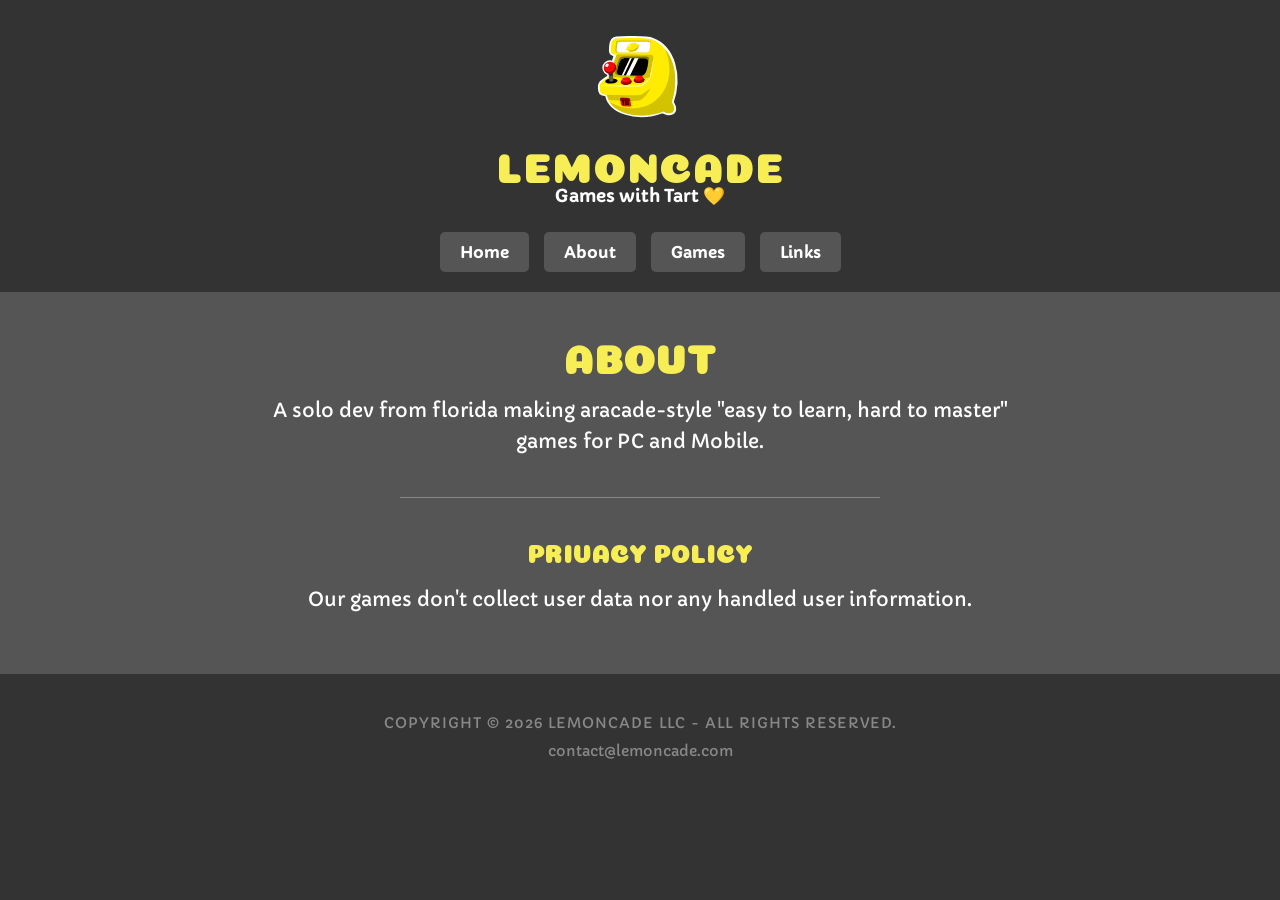
<file: about.html>
<!DOCTYPE HTML>
<!-- 
	Original template by Stellar by HTML5 UP
	html5up.net | @ajlkn
	Free for personal and commercial use under the CCA 3.0 license (html5up.net/license)
-->
<html lang="en">
	<head>
		<title>About - Lemoncade</title>
		<meta charset="utf-8" />
		<meta name="viewport" content="width=device-width, initial-scale=1, user-scalable=no" />

		<!-- SEO & Meta Description -->
		<meta name="description" content="Lemoncade is an indie game studio that makes games with tart 💛." />
		<link rel="canonical" href="https://lemoncade.com/about.html" />

		<!-- Open Graph / Social Media Tags -->
		<meta property="og:type" content="website" />
		<meta property="og:url" content="https://lemoncade.com/about.html" />
		<meta property="og:title" content="About Lemoncade" />
		<meta property="og:description" content="Lemoncade is an indie game studio that makes games with tart 💛." />
		<meta property="og:image" content="https://lemoncade.com/images/logo.png" />

		<!-- Favicon -->
		<link rel="icon" type="image/png" href="images/logo.png" />

		<!-- Google Fonts -->
		<link rel="preconnect" href="https://fonts.googleapis.com">
		<link rel="preconnect" href="https://fonts.gstatic.com" crossorigin>
		<link href="https://fonts.googleapis.com/css2?family=Capriola&family=Coiny&display=swap" rel="stylesheet">
		
		<!-- Unified Custom CSS -->
		<link rel="stylesheet" href="assets/css/style.css?v=4" />
	</head>
	<body>

		<!-- Wrapper -->
			<div id="wrapper">

				<!-- Header Section -->
				<header class="custom-header">
					<a href="index.html" style="text-decoration: none;">
						<span class="logo"><img src="images/logo.svg" alt="Lemoncade Logo" /></span>
						<h1>LEMONCADE</h1>
					</a>
					<p>Games with Tart &#x1F49B;</p>
				</header>

				<!-- Navigation Bar -->
				<nav class="custom-nav">
					<a href="index.html" class="nav-button">Home</a>
					<a href="about.html" class="nav-button">About</a>
					<a href="games.html" class="nav-button">Games</a>
					<a href="links.html" class="nav-button">Links</a>
				</nav>

				<!-- Main Section (About) -->
				<div class="custom-main">
					<section id="about" class="page-container">
						<h2 class="page-title">ABOUT</h2>
						<p class="page-text" style="text-align: center;">
							A solo dev from florida making aracade-style "easy to learn, hard to master" games for PC and Mobile.
						</p>

						<hr class="divider" />

						<h3 class="page-subtitle">PRIVACY POLICY</h3>
						<p class="page-text" style="text-align: center;">
							Our games don't collect user data nor any handled user information.
						</p>
					</section>
				</div>

				<!-- Footer Section -->
				<footer class="custom-footer">
					<p class="copyright">COPYRIGHT &copy; 2026 LEMONCADE LLC - ALL RIGHTS RESERVED.</p>
					<p class="contact-email">
						<span class="protected-email"><i style="display:none;">-trap-</i></span>
					</p>
				</footer>

			</div>

	</body>
</html>
</file>
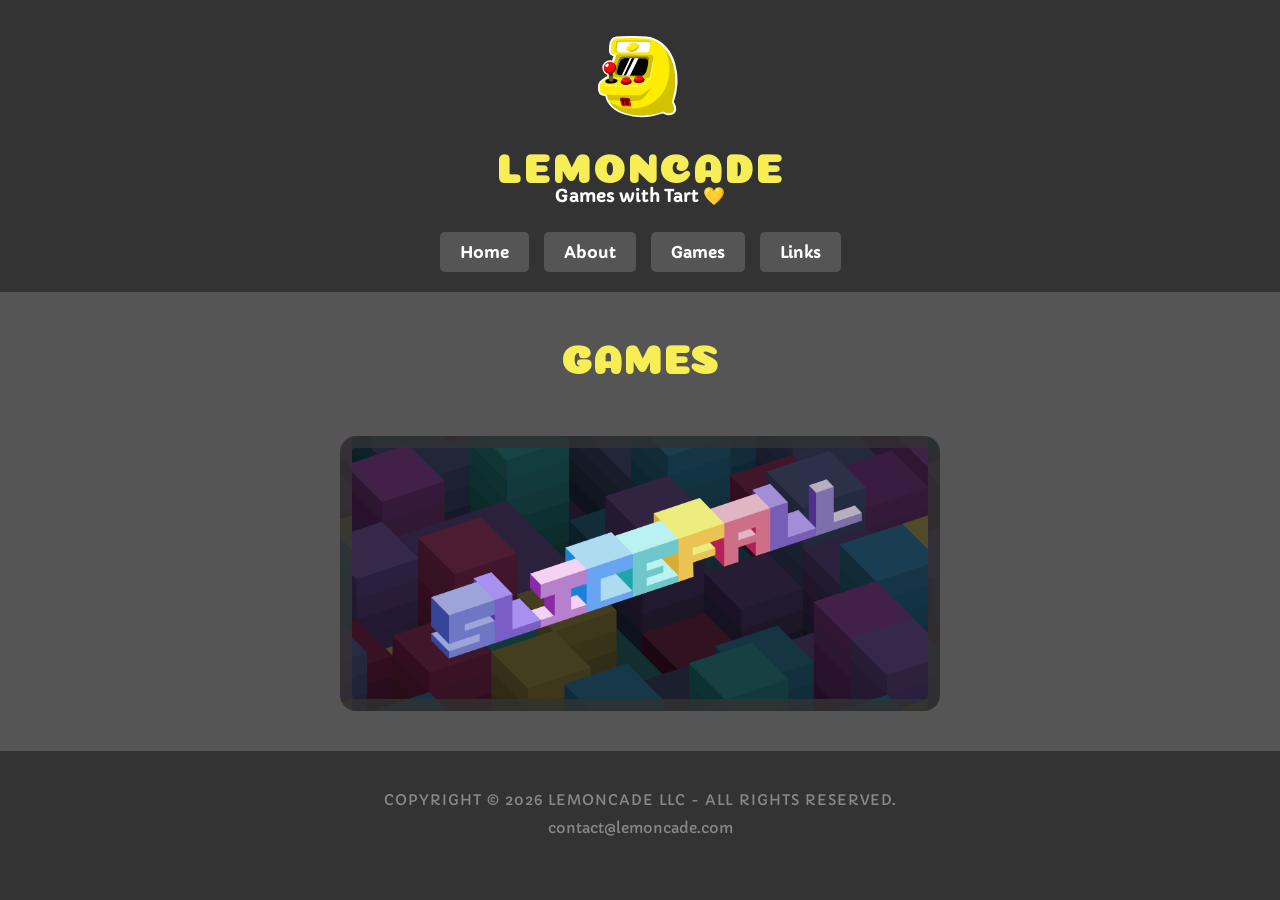
<file: games.html>
<!DOCTYPE HTML>
<!-- 
	Original template by Stellar by HTML5 UP
	html5up.net | @ajlkn
	Free for personal and commercial use under the CCA 3.0 license (html5up.net/license)
-->
<html lang="en">
	<head>
		<title>Games - Lemoncade</title>
		<meta charset="utf-8" />
		<meta name="viewport" content="width=device-width, initial-scale=1, user-scalable=no" />

		<!-- SEO & Meta Description -->
		<meta name="description" content="Check out the games created by Lemoncade, including SLICEFALL." />
		<link rel="canonical" href="https://lemoncade.com/games.html" />

		<!-- Open Graph / Social Media Tags -->
		<meta property="og:type" content="website" />
		<meta property="og:url" content="https://lemoncade.com/games.html" />
		<meta property="og:title" content="Lemoncade Games" />
		<meta property="og:description" content="Check out the games created by Lemoncade, including SLICEFALL." />
		<meta property="og:image" content="https://lemoncade.com/images/logo.png" />

		<!-- Favicon -->
		<link rel="icon" type="image/png" href="images/logo.png" />

		<!-- Google Fonts -->
		<link rel="preconnect" href="https://fonts.googleapis.com">
		<link rel="preconnect" href="https://fonts.gstatic.com" crossorigin>
		<link href="https://fonts.googleapis.com/css2?family=Capriola&family=Coiny&display=swap" rel="stylesheet">
		
		<!-- Unified Custom CSS -->
		<link rel="stylesheet" href="assets/css/style.css?v=6" />
	</head>
	<body>

		<!-- Wrapper -->
			<div id="wrapper">

				<!-- Header Section -->
				<header class="custom-header">
					<a href="index.html" style="text-decoration: none;">
						<span class="logo"><img src="images/logo.svg" alt="Lemoncade Logo" /></span>
						<h1>LEMONCADE</h1>
					</a>
					<p>Games with Tart &#x1F49B;</p>
				</header>

				<!-- Navigation Bar -->
				<nav class="custom-nav">
					<a href="index.html" class="nav-button">Home</a>
					<a href="about.html" class="nav-button">About</a>
					<a href="games.html" class="nav-button">Games</a>
					<a href="links.html" class="nav-button">Links</a>
				</nav>

				<!-- Main Section (Games Title) -->
				<div class="custom-main" style="padding-bottom: 20px;">
					<section id="games-header" class="games-container" style="gap: 0;">
						<h2 class="page-title" style="margin-bottom: 0;">GAMES</h2>
					</section>
				</div>

				<!-- Games Selection Area -->
				<div class="custom-main">
					<section class="games-container">
						<a href="slicefall.html" class="game-btn-card" aria-label="Slicefall">
							<img src="images/slicefall_banner.png" alt="Slicefall Banner" class="game-card-banner" />
						</a>
					</section>
				</div>

				<!-- Footer Section -->
				<footer class="custom-footer">
					<p class="copyright">COPYRIGHT &copy; 2026 LEMONCADE LLC - ALL RIGHTS RESERVED.</p>
					<p class="contact-email">
						<span class="protected-email"><i style="display:none;">-trap-</i></span>
					</p>
				</footer>

			</div>

	</body>
</html>
</file>
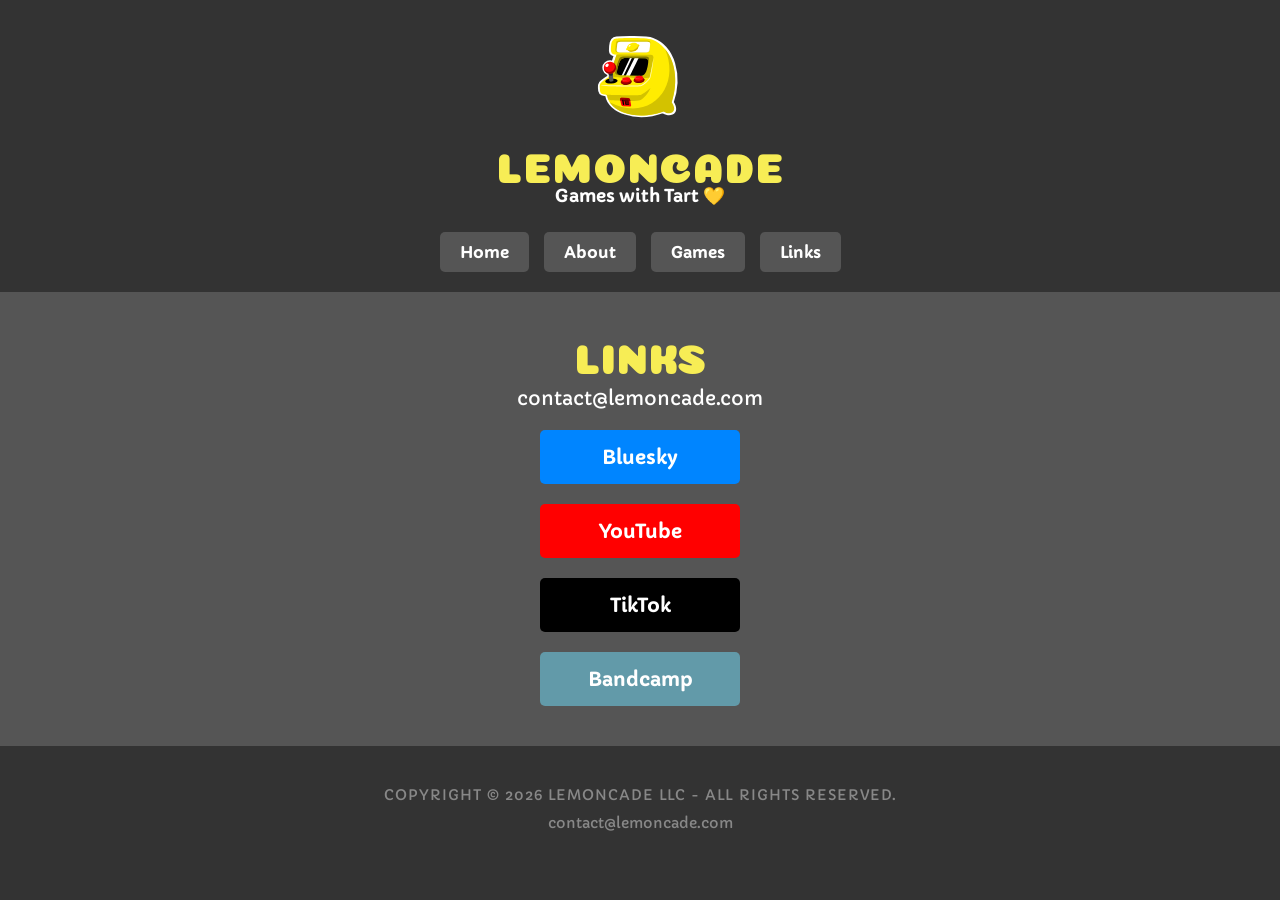
<file: links.html>
<!DOCTYPE HTML>
<!-- 
	Original template by Stellar by HTML5 UP
	html5up.net | @ajlkn
	Free for personal and commercial use under the CCA 3.0 license (html5up.net/license)
-->
<html lang="en">
	<head>
		<title>Links - Lemoncade</title>
		<meta charset="utf-8" />
		<meta name="viewport" content="width=device-width, initial-scale=1, user-scalable=no" />

		<!-- SEO & Meta Description -->
		<meta name="description" content="Connect with Lemoncade on social media and reach out to us." />
		<link rel="canonical" href="https://lemoncade.com/links.html" />

		<!-- Open Graph / Social Media Tags -->
		<meta property="og:type" content="website" />
		<meta property="og:url" content="https://lemoncade.com/links.html" />
		<meta property="og:title" content="Lemoncade Links" />
		<meta property="og:description" content="Connect with Lemoncade on social media and reach out to us." />
		<meta property="og:image" content="https://lemoncade.com/images/logo.png" />

		<!-- Favicon -->
		<link rel="icon" type="image/png" href="images/logo.png" />

		<!-- Google Fonts -->
		<link rel="preconnect" href="https://fonts.googleapis.com">
		<link rel="preconnect" href="https://fonts.gstatic.com" crossorigin>
		<link href="https://fonts.googleapis.com/css2?family=Capriola&family=Coiny&display=swap" rel="stylesheet">
		
		<!-- Unified Custom CSS -->
		<link rel="stylesheet" href="assets/css/style.css?v=5" />
	</head>
	<body>

		<!-- Wrapper -->
			<div id="wrapper">

				<!-- Header Section -->
				<header class="custom-header">
					<a href="index.html" style="text-decoration: none;">
						<span class="logo"><img src="images/logo.svg" alt="Lemoncade Logo" /></span>
						<h1>LEMONCADE</h1>
					</a>
					<p>Games with Tart &#x1F49B;</p>
				</header>

				<!-- Navigation Bar -->
				<nav class="custom-nav">
					<a href="index.html" class="nav-button">Home</a>
					<a href="about.html" class="nav-button">About</a>
					<a href="games.html" class="nav-button">Games</a>
					<a href="links.html" class="nav-button">Links</a>
				</nav>

				<!-- Main Section (Links) -->
				<div class="custom-main">
					<section id="links" class="page-container">
						<h2 class="page-title">LINKS</h2>
						
						<div class="links-list">
							<p>
								<span class="protected-email"><i style="display:none;">-trap-</i></span>
							</p>
							<a href="https://bsky.app/profile/lemoncade.com" target="_blank" rel="noopener noreferrer" class="social-btn btn-bluesky">Bluesky</a>
							<a href="https://www.youtube.com/@LemoncadeLLC/shorts" target="_blank" rel="noopener noreferrer" class="social-btn btn-youtube">YouTube</a>
							<a href="https://www.tiktok.com/@lemoncade.com" target="_blank" rel="noopener noreferrer" class="social-btn btn-tiktok">TikTok</a>
							<a href="https://lemoncade.bandcamp.com" target="_blank" rel="noopener noreferrer" class="social-btn btn-bandcamp">Bandcamp</a>
						</div>
					</section>
				</div>

				<!-- Footer Section -->
				<footer class="custom-footer">
					<p class="copyright">COPYRIGHT &copy; 2026 LEMONCADE LLC - ALL RIGHTS RESERVED.</p>
					<p class="contact-email">
						<span class="protected-email"><i style="display:none;">-trap-</i></span>
					</p>
				</footer>

			</div>

	</body>
</html>
</file>
<file: assets/css/style.css>
/* 
   Lemoncade Stylesheet 
   (Design loosely inspired by Stellar by HTML5 UP - html5up.net)
*/

* {
    box-sizing: border-box;
}

body, html {
    margin: 0;
    padding: 0;
    font-family: 'Capriola', sans-serif;
    color: #ffffff;
    background-color: #333333;
    min-height: 100vh;
}

#wrapper {
    display: flex;
    flex-direction: column;
    min-height: 100vh;
}

.custom-header {
    background-color: #333333;
    text-align: center;
    padding: 25px 20px 15px;
}

.custom-header .logo img {
    width: 102px;
    height: auto;
    display: inline-block;
}

.custom-header h1 {
    font-family: 'Coiny', cursive;
    color: #F7ED55;
    font-size: 2.5rem;
    margin: 10px 0 0;
    letter-spacing: 2px;
}

.custom-header p {
    font-size: 1.1rem;
    font-weight: 700;
    margin: 0 0 10px;
    color: #ffffff;
}

.custom-main {
    background-color: #555555;
    padding: 40px 20px;
}

.custom-main h2 {
    font-family: 'Coiny', cursive;
    color: #F7ED55;
    text-align: center;
    font-size: 2.5rem;
    letter-spacing: 1px;
    margin: 0 0 10px 0;
}

.coming-soon-content {
    display: flex;
    justify-content: center;
    align-items: center;
    max-width: 1100px;
    margin: 0 auto;
    gap: 60px;
}

.image-container {
    flex: 1;
    display: flex;
    justify-content: flex-end;
}

.image-container img {
    max-width: 100%;
    height: auto;
}

.text-container {
    flex: 1;
    display: flex;
    flex-direction: column;
    justify-content: center;
    text-align: left;
}

.description-text {
    font-size: 1.25rem;
    line-height: 1.6;
    font-weight: 700;
    margin-bottom: 20px;
    color: #ffffff;
}

.platforms-text {
    color: #F7ED55;
    font-size: 1.3rem;
    font-weight: 700;
    margin: 0;
}

.custom-footer {
    background-color: #333333;
    text-align: center;
    padding: 40px 20px;
    font-size: 0.9rem;
    color: #888888;
}

.custom-footer .copyright {
    text-transform: uppercase;
    letter-spacing: 1px;
    margin: 0 0 10px 0;
}

.contact-email {
    margin: 0;
    text-align: center;
    width: 100%;
    display: block;
}

/* Email Obfuscation */
.protected-email {
    display: inline-block;
    cursor: default;
}

.protected-email::before {
    content: "\63\6f\6e\74\61\63\74";
}

.protected-email::after {
    content: "\40\6c\65\6d\6f\6e\63\61\64\65\2e\63\6f\6d";
}

/* Mobile Responsive */
@media (max-width: 768px) {
    .coming-soon-content {
        flex-direction: column;
        text-align: center;
        gap: 30px;
    }
    
    .image-container {
        justify-content: center;
    }
    
    .text-container {
        text-align: center;
    }
    
    .custom-header {
        padding: 18px 15px 12px;
    }

    .custom-header .logo img {
        width: 78px;
    }

    .custom-header h1 {
        font-size: 2rem;
        margin: 8px 0 0;
    }

    .custom-header p {
        font-size: 0.95rem;
        margin: 0 0 8px;
    }
    
    .custom-main h2 {
        font-size: 2rem;
    }
    
    .games-details {
        flex-direction: column;
    }
    
    .store-buttons {
        justify-content: center;
    }
}

/* Navigation Bar */
.custom-nav {
    background-color: #333333;
    display: flex;
    justify-content: center;
    gap: 15px;
    padding: 0 20px 20px;
    flex-wrap: wrap;
}

.nav-button {
    background-color: #555555;
    color: #ffffff;
    text-decoration: none;
    padding: 10px 20px;
    border-radius: 5px;
    font-weight: 700;
    transition: background-color 0.2s, color 0.2s;
}

.nav-button:hover {
    background-color: #F7ED55;
    color: #ffffff;
}

/* Custom Page Containers */
.page-container {
    max-width: 800px;
    margin: 0 auto;
}

.page-title {
    font-family: 'Coiny', cursive;
    color: #F7ED55;
    text-align: center;
    font-size: 2.5rem;
    letter-spacing: 1px;
    margin: 0 0 10px 0;
}

.page-text {
    font-size: 1.2rem;
    line-height: 1.6;
    color: #ffffff;
}

.page-subtitle {
    font-family: 'Coiny', cursive;
    color: #F7ED55;
    text-align: center;
    font-size: 1.5rem;
    letter-spacing: 1px;
    margin: 0 0 20px 0;
}

.divider {
    border: 0;
    height: 1px;
    background: #888888;
    margin: 40px auto;
    width: 60%;
}

/* Games Page */
.slicefall-area {
    background-image: url('../../images/background.png');
    background-size: cover;
    background-position: center;
    padding: 40px 20px;
    flex: 1; /* ensure it grows if needed */
}

.games-container {
    display: flex;
    flex-direction: column;
    align-items: center;
    max-width: 1100px;
    margin: 0 auto;
    gap: 40px;
}

.games-banner {
    text-align: center;
}

.games-banner img {
    max-width: 600px;
    width: 100%;
    aspect-ratio: 1510 / 565;
    object-fit: cover;
    border-radius: 8px;
}

.games-details {
    display: flex;
    width: 100%;
    gap: 40px;
}

.games-text {
    flex: 1;
    font-size: 1.2rem;
    line-height: 1.6;
}

.games-text h1, .games-text h2 {
    text-align: left;
    font-family: 'Coiny', cursive;
    letter-spacing: normal;
}

.games-text h1 {
    font-size: 1.8rem;
    margin-top: 0;
    margin-bottom: 15px;
}

.games-text h2 {
    font-size: 1.4rem;
    margin-top: 25px;
    margin-bottom: 15px;
}

.game-screenshots {
    flex: 1.5;
    display: grid;
    grid-template-columns: repeat(2, 1fr);
    gap: 10px;
    align-items: start;
}

.game-screenshots img {
    width: 100%;
    height: auto;
    border-radius: 8px;
}

/* Links Page */
.links-list {
    display: flex;
    flex-direction: column;
    align-items: center;
    gap: 20px;
}

.links-list p {
    font-size: 1.2rem;
    margin: 0;
}

.social-btn {
    color: #ffffff;
    text-decoration: none;
    padding: 15px 40px;
    border-radius: 5px;
    font-weight: 700;
    font-size: 1.2rem;
    transition: background-color 0.2s, color 0.2s;
    text-align: center;
    min-width: 200px;
    display: inline-block;
}

.social-btn:hover {
    background-color: #F7ED55;
    color: #ffffff;
}

.btn-bluesky {
    background-color: #0085ff;
}

.btn-youtube {
    background-color: #FF0000;
}

.btn-tiktok {
    background-color: #000000;
}

.btn-bandcamp {
    background-color: #629aa9;
}

/* Store Buttons */
.store-buttons {
    display: flex;
    flex-wrap: wrap;
    gap: 12px;
    align-items: center;
    margin-top: 15px;
}

.store-buttons.centered {
    justify-content: center;
}

.store-btn {
    color: #ffffff;
    text-decoration: none;
    padding: 10px 24px;
    border-radius: 5px;
    font-weight: 700;
    font-size: 1.05rem;
    transition: background-color 0.2s, color 0.2s;
    text-align: center;
    display: inline-block;
}

.store-btn:hover {
    background-color: #F7ED55;
    color: #ffffff;
}

.btn-steam {
    background-color: #27465F;
}

.btn-googleplay {
    background-color: #0f9d58;
}

.btn-itch {
    background-color: #fa5c5c;
}

/* Games Selection / Card Button */


.game-btn-card {
    display: block;
    max-width: 600px;
    width: 100%;
    background-image: url('../../images/background.png');
    background-size: cover;
    background-position: center;
    border-radius: 16px;
    padding: 28px;
    text-decoration: none;
    cursor: pointer;
    border: 12px solid rgba(51, 51, 51, 0.8);
    transition: transform 0.25s ease, box-shadow 0.25s ease, border-color 0.25s ease, filter 0.25s ease;
    overflow: hidden;
}

.game-btn-card:hover {
    transform: translateY(-6px) scale(1.02);
    box-shadow: 
        inset 0 2px 5px rgba(255, 255, 255, 0.5),
        inset 0 -3px 6px rgba(0, 0, 0, 0.5),
        0 16px 32px rgba(0, 0, 0, 0.65);
    border-color: #F7ED55;
    filter: brightness(1.05);
}

.game-card-banner {
    display: block;
    width: 100%;
    aspect-ratio: 1510 / 565;
    object-fit: cover;
    border-radius: 8px;
    pointer-events: none;
}

/* Footer Branding */
.footer-brand {
    display: inline-flex;
    align-items: center;
    justify-content: center;
    text-decoration: none;
    margin-bottom: 20px;
    transition: transform 0.2s ease, opacity 0.2s ease;
}

.footer-brand:hover {
    transform: scale(1.05);
    opacity: 0.92;
}

.footer-logo {
    width: 100px;
    height: auto;
    display: inline-block;
}

@media (max-width: 768px) {
    .game-btn-card {
        padding: 16px;
    }
}

/* Silkscreen Theme (Slicefall Page) */
body.silkscreen-page,
body.silkscreen-page h1,
body.silkscreen-page h2,
body.silkscreen-page h3,
body.silkscreen-page h4,
body.silkscreen-page p,
body.silkscreen-page a,
body.silkscreen-page div,
body.silkscreen-page strong,
body.silkscreen-page .page-title,
body.silkscreen-page .custom-main h2,
body.silkscreen-page .games-text h1,
body.silkscreen-page .games-text h2,
body.silkscreen-page .store-btn {
    font-family: 'Silkscreen', cursive, sans-serif;
}

/* Exclude footer from Silkscreen */
body.silkscreen-page .custom-footer,
body.silkscreen-page .custom-footer p,
body.silkscreen-page .custom-footer a,
body.silkscreen-page .custom-footer span,
body.silkscreen-page .custom-footer .copyright,
body.silkscreen-page .custom-footer .contact-email {
    font-family: 'Capriola', sans-serif;
}

body.silkscreen-page .custom-footer .footer-title {
    font-family: 'Coiny', cursive;
}

.slicefall-tagline {
    color: #F3C83E;
    font-family: 'Silkscreen', cursive, sans-serif;
    font-size: 1.5rem;
    line-height: 1.6;
    text-align: center;
    margin: 0 auto 10px;
    max-width: 900px;
    letter-spacing: 0.5px;
}

@media (max-width: 768px) {
    .slicefall-tagline {
        font-size: 1rem;
        margin: 0 auto 5px;
    }
}

/* Games Media Column & Video */
.games-media-col {
    flex: 1.5;
    display: flex;
    flex-direction: column;
    gap: 16px;
}

.slicefall-trailer {
    width: 100%;
    aspect-ratio: 16 / 9;
    object-fit: cover;
    border-radius: 8px;
    background: #000;
    display: block;
}

.game-screenshots img.screenshot-thumb {
    cursor: pointer;
    transition: transform 0.2s ease, filter 0.2s ease, box-shadow 0.2s ease;
}

.game-screenshots img.screenshot-thumb:hover {
    transform: scale(1.03);
    filter: brightness(1.1);
    box-shadow: 0 0 16px #ffffff, 0 4px 14px rgba(255, 255, 255, 0.7);
}

/* Lightbox Modal */
.lightbox {
    position: fixed;
    top: 0;
    left: 0;
    width: 100%;
    height: 100%;
    z-index: 9999;
    display: flex;
    align-items: center;
    justify-content: center;
    opacity: 0;
    visibility: hidden;
    transition: opacity 0.25s ease, visibility 0.25s ease;
}

.lightbox.active {
    opacity: 1;
    visibility: visible;
}

.lightbox-overlay {
    position: absolute;
    top: 0;
    left: 0;
    width: 100%;
    height: 100%;
    background: rgba(0, 0, 0, 0.88);
    backdrop-filter: blur(4px);
    cursor: pointer;
}

.lightbox-content {
    position: relative;
    max-width: 90vw;
    max-height: 90vh;
    display: flex;
    align-items: center;
    justify-content: center;
    z-index: 10000;
}

.lightbox-image {
    max-width: 85vw;
    max-height: 85vh;
    border-radius: 8px;
    box-shadow: 0 10px 40px rgba(0, 0, 0, 0.85);
    object-fit: contain;
    border: 2px solid rgba(255, 255, 255, 0.35);
}

.lightbox-close {
    position: absolute;
    top: -45px;
    right: 0;
    background: none;
    border: none;
    color: #ffffff;
    font-size: 2.5rem;
    cursor: pointer;
    line-height: 1;
    padding: 5px 10px;
    transition: color 0.2s, transform 0.2s;
}

.lightbox-close:hover {
    color: #ff2222;
    transform: scale(1.15);
}

.lightbox-prev,
.lightbox-next {
    position: absolute;
    top: 50%;
    transform: translateY(-50%);
    background: rgba(30, 30, 30, 0.75);
    border: 1px solid rgba(255, 255, 255, 0.25);
    color: #ffffff;
    font-size: 2rem;
    padding: 10px 18px;
    cursor: pointer;
    border-radius: 50%;
    line-height: 1;
    transition: background 0.2s, color 0.2s, border-color 0.2s, transform 0.2s;
    user-select: none;
}

.lightbox-prev {
    left: -65px;
}

.lightbox-next {
    right: -65px;
}

.lightbox-prev:hover,
.lightbox-next:hover {
    background: #ffffff;
    color: #000000;
    border-color: #000000;
    transform: translateY(-50%) scale(1.1);
}

@media (max-width: 768px) {
    .lightbox-prev {
        left: 10px;
        padding: 8px 14px;
        font-size: 1.5rem;
    }
    .lightbox-next {
        right: 10px;
        padding: 8px 14px;
        font-size: 1.5rem;
    }
    .lightbox-close {
        top: -40px;
        right: 10px;
    }
    .games-media-col {
        width: 100%;
    }
}
</file>
